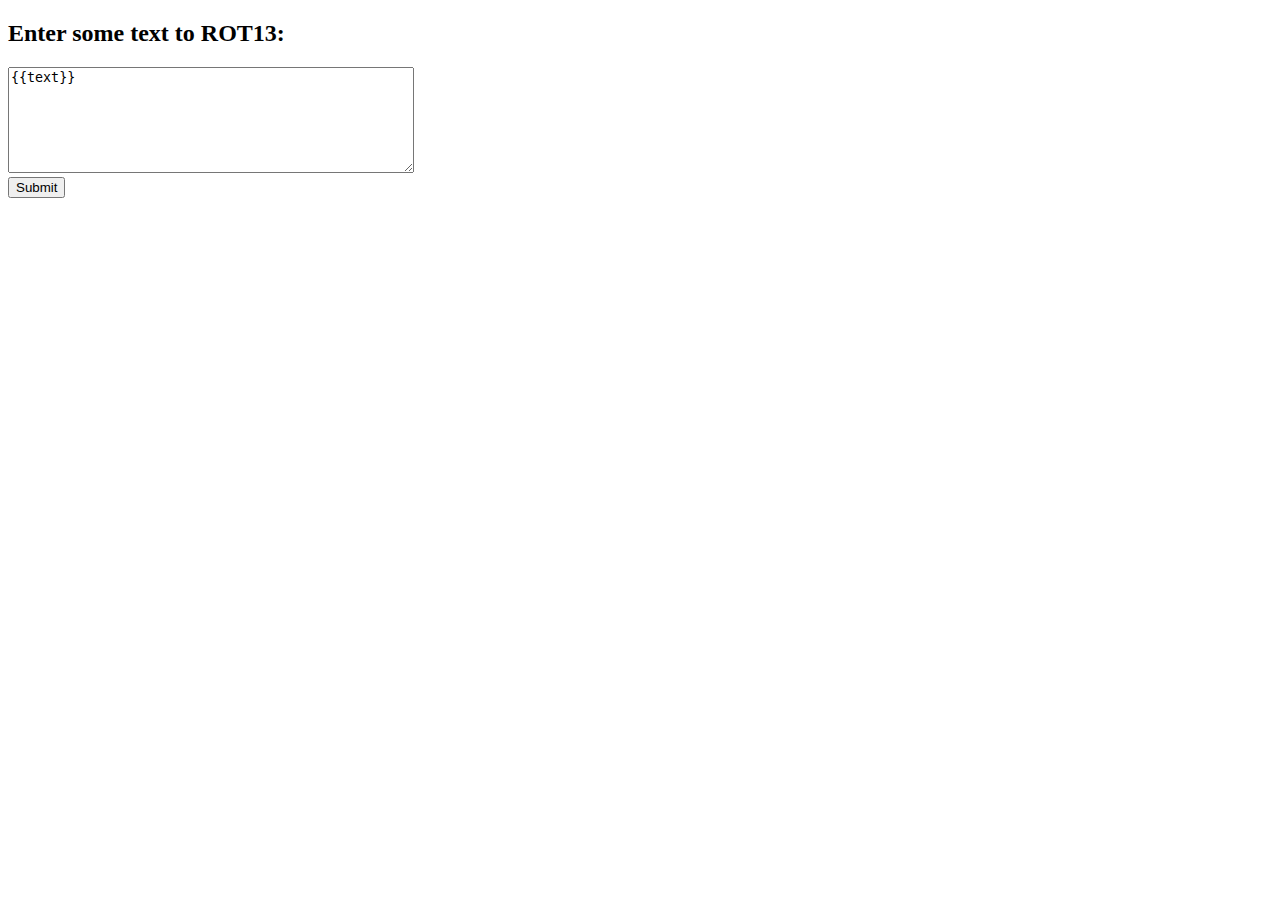
<file: templates/rot13-form.html>
<!DOCTYPE html>

<html>
  <head>
    <title>Unit 2 Rot 13</title>
  </head>

  <body>
    <h2>Enter some text to ROT13:</h2>
    <form method="post">
      <textarea name="text"
                style="height: 100px; width: 400px;">{{text}}</textarea>
      <br>
      <input type="submit">
    </form>
  </body>

</html>
</file>
